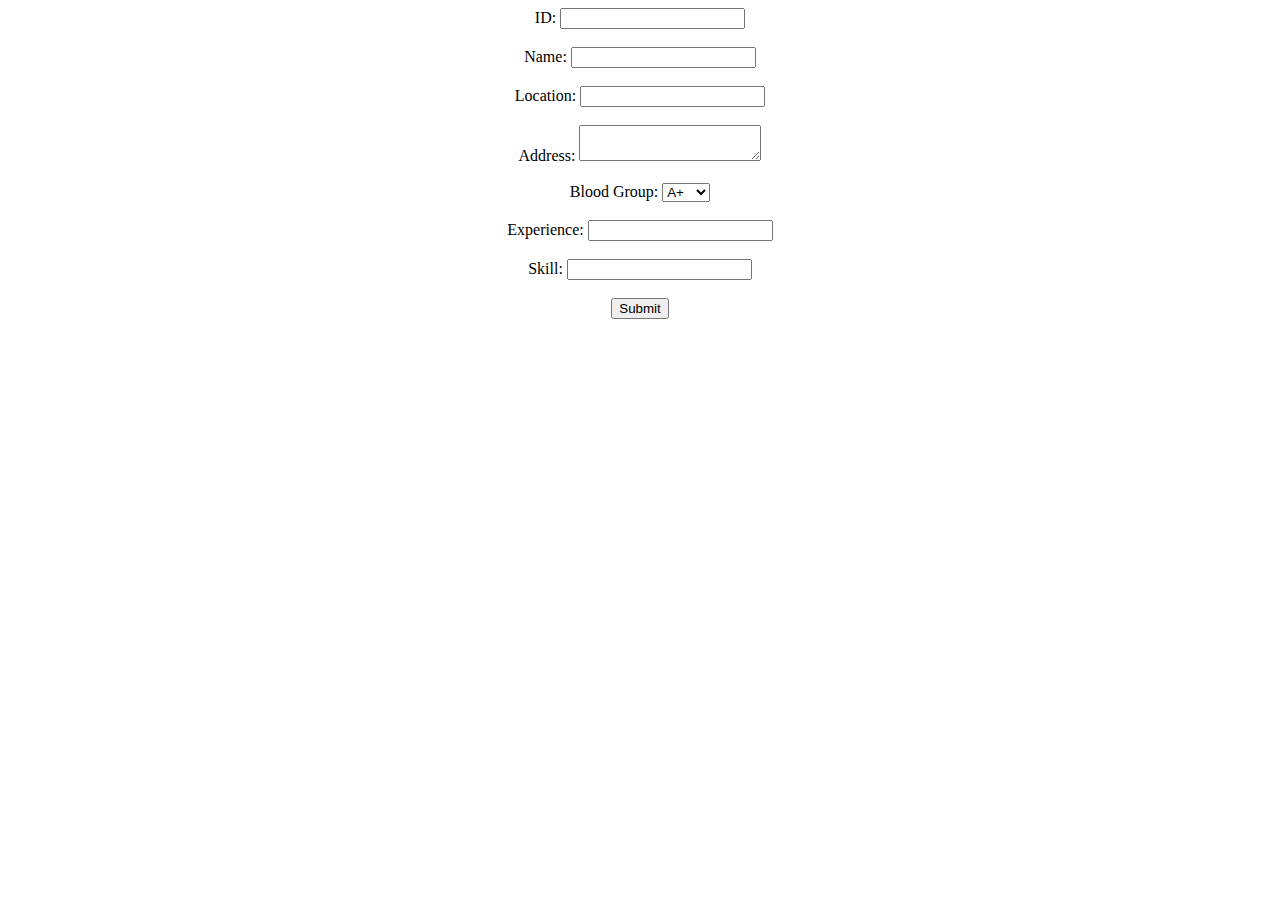
<file: index.html>
<html lang="en">
<head>      <script src="script.js"></script>
</head>
    <title> Employee Document</title>
</head>
<body>
    <div><form id="employee-form" align="center">
        <label for="id">ID:</label>
        <input type="text" id="id" name="id" required><br><br>
        
        <label for="name">Name:</label>
        <input type="text" id="name" name="name" required><br><br>
        
        <label for="location">Location:</label>
        <input type="text" id="location" name="location" required><br><br>
        
        <label for="address">Address:</label>
        <textarea id="address" name="address" required></textarea><br><br>
        
        <label for="blood-group">Blood Group:</label>
        <select id="blood-group" name="blood-group">
          <option value="A+">A+</option>
          <option value="A-">A-</option>
          <option value="B+">B+</option>
          <option value="B-">B-</option>
          <option value="O+">O+</option>
          <option value="O-">O-</option>
          <option value="AB+">AB+</option>
          <option value="AB-">AB-</option>
        </select><br><br>
        
        <label for="experience">Experience:</label>
        <input type="number" id="experience" name="experience" required><br><br>
        
        <label for="skill">Skill:</label>
        <input type="text" id="skill" name="skill" required><br><br>
        
        <button type="submit" id="submit">Submit</button>
    
      </form></div>
      <!-- <script src="script1.js"></script> -->
</body>
</html>
</file>
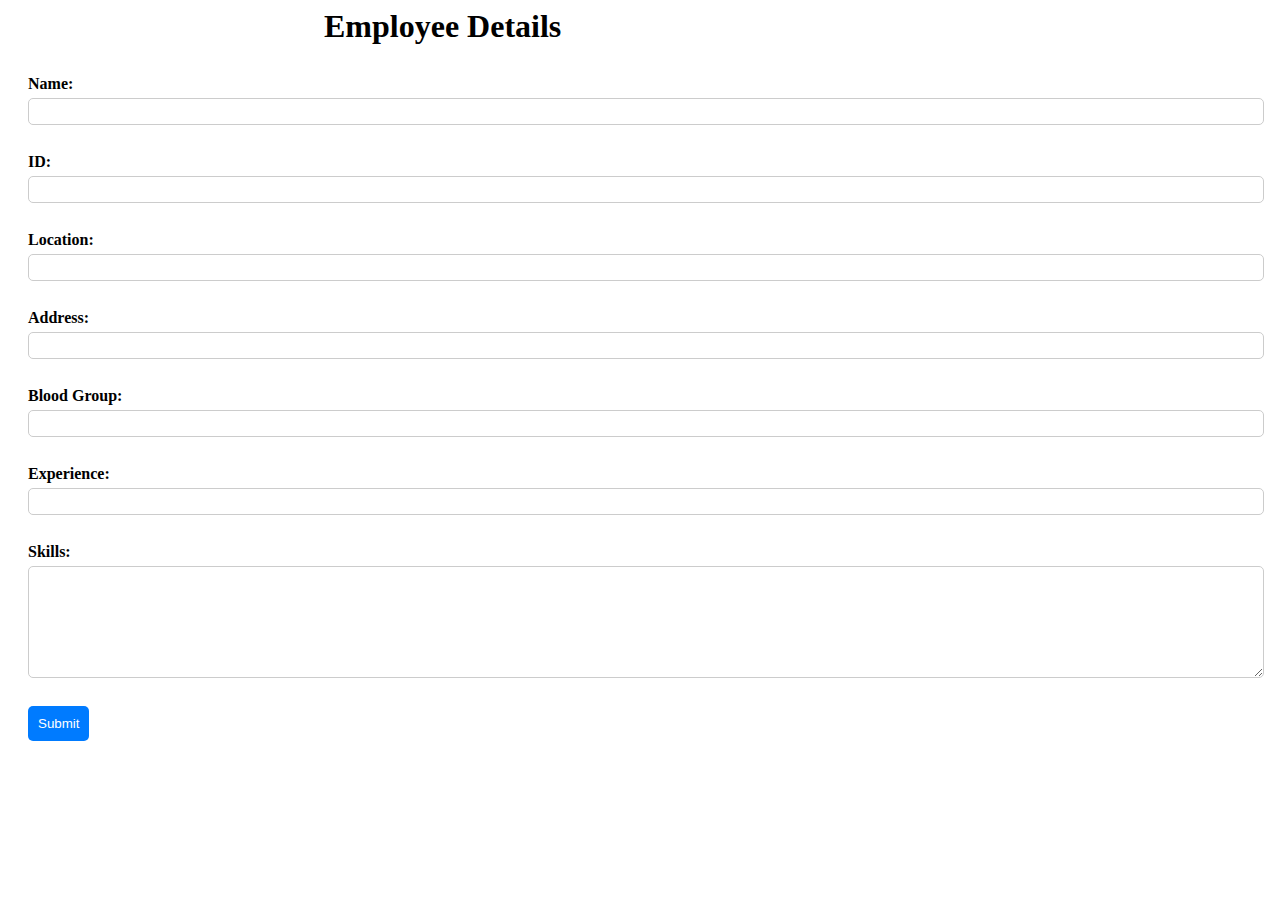
<file: ajax.html>
<!DOCTYPE html>
<html lang="en">
<head>
    <meta charset="UTF-8">
    <meta http-equiv="X-UA-Compatible" content="IE=edge">
    <meta name="viewport" content="width=device-width, initial-scale=1.0">
    <title>Document</title>
    <script src="https://ajax.googleapis.com/ajax/libs/jquery/2.1.3/jquery.min.js"></script>
    <link rel="stylesheet" href="style1.css" type="text/css">
</head>
<body>
    <h1 style="margin: auto; width: 50%;">Employee Details</h1>
    <form id="employee-form">
        <label for="name">Name:</label>
        <input type="text" id="name" name="name"><br>

        <label for="id">ID:</label>
        <input type="text" id="id" name="id"><br>

        <label for="location">Location:</label>
        <input type="text" id="location" name="location"><br>

        <label for="address">Address:</label>
        <input type="text" id="address" name="address"><br>

        <label for="blood-group">Blood Group:</label>
        <input type="text" id="blood-group" name="blood-group"><br>

        <label for="experience">Experience:</label>
        <input type="text" id="experience" name="experience"><br>

        <label for="skills">Skills:</label>
        <textarea id="skills" name="skills"></textarea><br>

        <button type="button" onclick="submitEmployee()">Submit</button>
    </form>
    <script>
        function submitEmployee() {
            var formData = {
                'name': $('#name').val(),
                'id': $('#id').val(),
                'location': $('#location').val(),
                'address': $('#address').val(),
                'blood-group': $('#blood-group').val(),
                'experience': $('#experience').val(),
                'skills': $('#skills').val()
            };

            $.ajax({
                type: 'POST',
                url: 'http://localhost:8080', // Replace with your server-side script URL
                data: formData,
                dataType: 'json',
                encode: true
            })
            .done(function(data) {
                console.log(data);
                alert('Employee added successfully');
            })
            .fail(function(jqXHR, textStatus, errorThrown) {
                console.error(textStatus, errorThrown);
                alert('Error adding employee');
            });
        }
    </script>
</body>
</html>
</file>
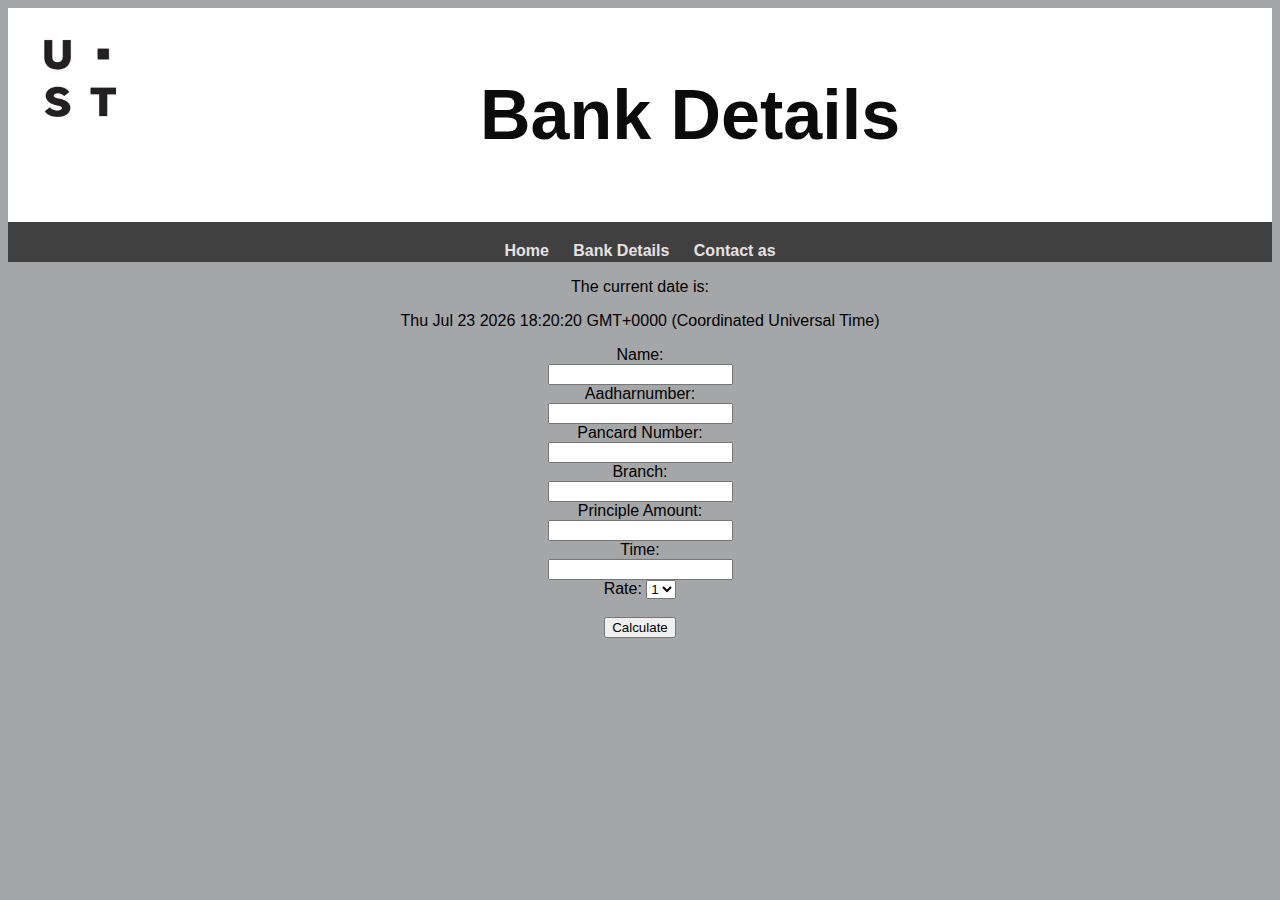
<file: Bank.html>
<!DOCTYPE html>
<html lang="language">
    <head><title>Ust bank details</title>
        <style>
            * {
              box-sizing: border-box;
            }
            
            body {
              font-family: Arial, Helvetica, sans-serif;
              background-color: #a5a6a7;
            }
            
            /* Style the header */
            header {
              background-color: #ffffff;
              padding: 20px;
              text-align: center;
              font-size: 35px;
              color: rgb(12, 11, 11);
            }
            
            /* Create two columns/boxes that floats next to each other */
            nav {
              float: center;
              width: 100%;
              height: 30px; /* only for demonstration, should be removed */
              background: #414040;
              padding: 20px;
              text-align: center;
            }
            
            nav a{
                color: #e6e2e2;
                text-decoration:none;
                padding: 10px;
            }
            
            article {
              float: left;
              padding: 20px;
              width: 70%;
              background-color: #f1f1f1;
              height: 300px; /* only for demonstration, should be removed */
            }
            
            /* Clear floats after the columns */
            section::after {
              content: "";
              display: table;
              clear: both;
            }
            
            /* Style the footer */
            footer {
              background-color: #777;
              padding: 10px;
              text-align: center;
              color: rgb(17, 17, 17);
            }
            
            /* Responsive layout - makes the two columns/boxes stack on top of each other instead of next to each other, on small screens */
            @media (max-width: 600px) {
              nav, article {
                width: 100%;
                height: auto;
              }
            }
            </style>
            </head>
    <body >
        <header>
            <img src="ust.jpg.webp" width="100" height="100" align="left">
            <H1 style="text-align:center"><B>Bank Details</B></H1>
          </header>
          
          <section>
            <nav>
              <b><a href="homepage.html">Home</a>
                <a href="#">Bank Details</a>
                <a href="#FOOT">Contact as</a></b>
              
            </nav></section>
     
    <form id="interest-form" align="center">
        <body>
            <p>The current date is:</p>
            <p id="current-date"></p>
        
            <script>
              var currentDate = new Date();
              document.getElementById("current-date").innerHTML = currentDate;
            </script>

        <label for="name">Name:</label><br>
        <input type="text" id="name" name="Name"><br>
        <label for="aadharnumber">Aadharnumber:</label><br>
        <input type="text" id="aadhar" name="Aadharnumber" pattern="[0-9]{12}" required><br>
        <label for="pancard">Pancard Number:</label><br>
        <input type="text" id="pan" name="Pancard"  required><br>
        <label for="branch">Branch:</label><br>
        <input type="text" id="branch" name="Branch"><br>
        <label for="amount">Principle Amount:</label><br>
        <input type="number" id="amt" name="Amount"><br>
        <label for="branch">Time:</label><br>
        
        <input type="number" id="time" name="time" required><br>
        
        <label for="rate">Rate:</label>
        <select id="rate" name="Rate">
        <option value="1">1</option>
        <option value="2">2</option>
        <option value="3" >3</option>
        <option value="4">4</option>
        <option value="5">5</option>
        <option value="6">6</option>
        <option value="7">7</option>
        <option value="8">8</option>
        </select><br><br>
        <button type="submit" value="Submit" onclick="calculateInterest()">Calculate</button>
      </form>
        <p id ="interest-result"></p>
      
      <script>
        

   function calculateInterest() {
  // Get form input values
  const principal = document.getElementById("amt").value;
  const rate = document.getElementById("rate").value;
  const time = document.getElementById("time").value;
  var panInput = document.getElementById("pan");
  var aadhar = document.getElementById("aadhar").value;
  var aadhaarRegex = /^\d{12}$/;
  var name = document.getElementById("name").value;
var panRegex = /[A-Z]{5}[0-9]{4}[A-Z]{1}/;
        if (!panRegex.test(panInput.value)) {
          alert("Invalid PAN number. Please enter a valid PAN number.");
          panInput.focus();
        }
        if (!aadhaarRegex.test(aadhar)) {
          alert("Invalid Aadhaar number. Please enter a 12-digit number.");
          return false;
        }

  // Calculate interest
  const interest = (principal * rate * time) / 100;
 
	

	// Display the form data on the page
	// document.getElementById("form-data").innerHTML = "<p>Name: " + name + "</p><p>Aadhar No: " + aadhar + "</p><p>PAN number: " + panInput + "</p>";
  

  // Display input values and interest
  const resultElement = document.getElementById("interest-result");
  resultElement.innerHTML = `Input values: Name = ${name}, Principal amount = ${principal}, Interest rate = ${rate}, Time period = ${time}<br>Interest = ${interest}`;
}
      </script>
      <!-- <footer id="FOOT">
        <p><i><b>Contact As</b></i></p>
        <img src="PHONE.jpg" width="30" height="40"> 9745896745<br>
        <div></div><img src="home.jpg" width="30" height="40"> TechnoPark Phase II, Service Rd, Kulathoor, Thiruvananthapuram, Kerala 695583</div>
      </footer> -->
      
     

    </body>
</html>
</file>
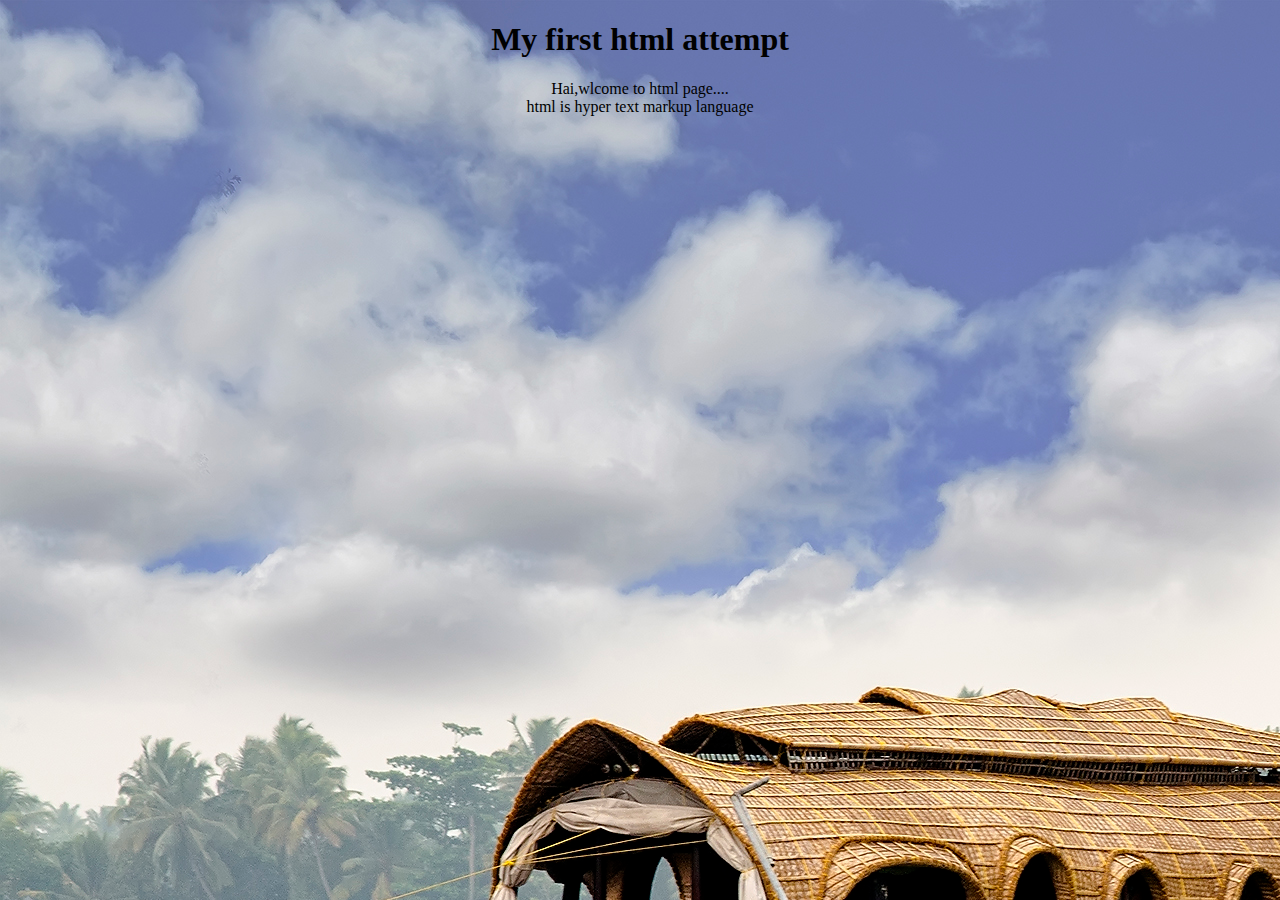
<file: hello.html>
<!DOCTYPE html>
<html>
    <head><title>first html attempt</title></head>
    <body background="img1.jpg.jpg">
       <center><h1>My first html attempt</h1></center> 
       <center><p>Hai,wlcome to html page....<br> html is hyper text markup language </p></center>
    </body>
</html>
</file>
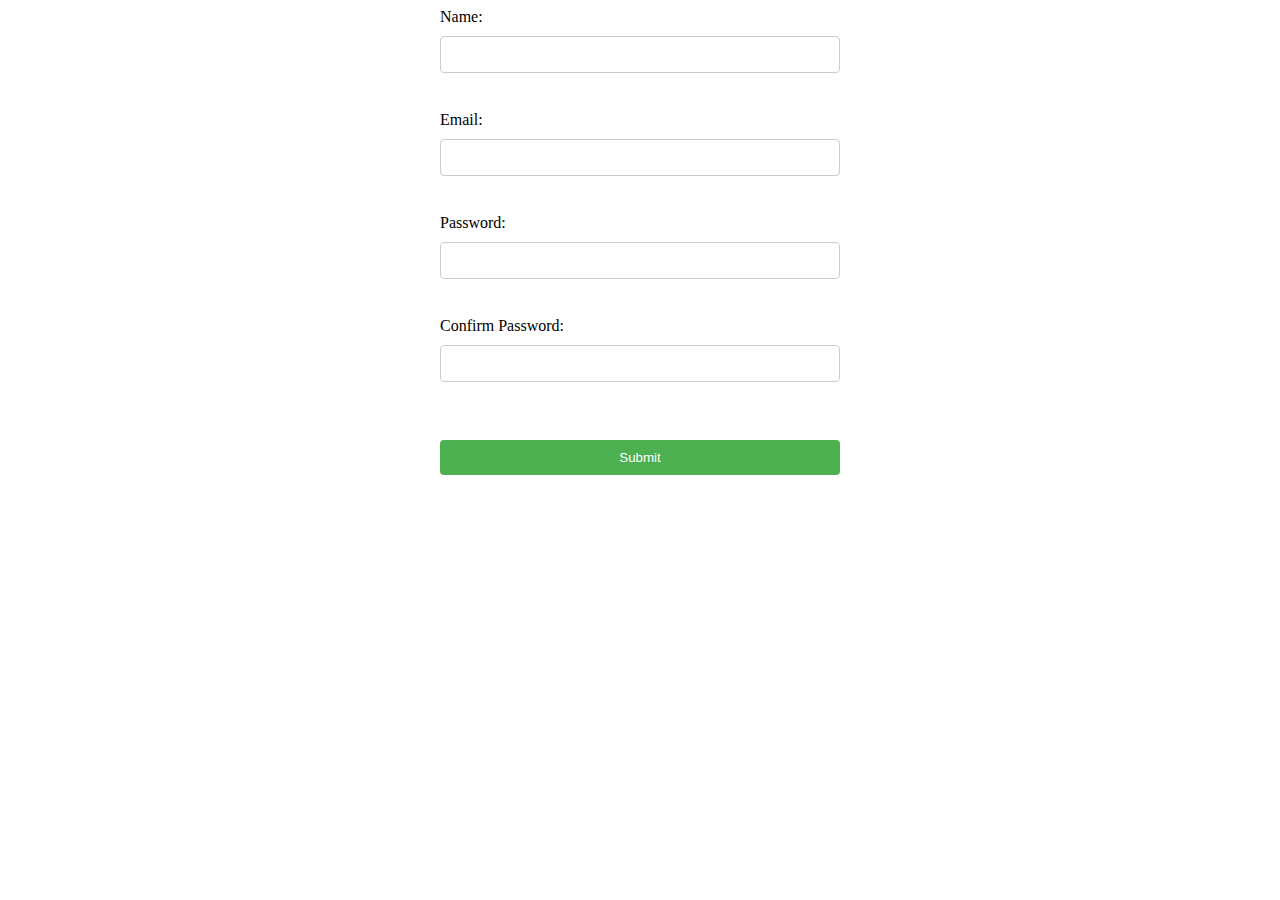
<file: QS4.html>
<!DOCTYPE html>
<html>
<head>
  <title>User Data Form</title>
  <style>
    form {
    display: flex;
    flex-direction: column;
    width: 400px;
    margin: 0 auto;
  }
  
  label {
    margin-bottom: 10px;
  }
  
  input,
  select,
  textarea {
    padding: 10px;
    margin-bottom: 20px;
    border: 1px solid #ccc;
    border-radius: 4px;
  }
  
  input:focus,
  select:focus,
  textarea:focus {
    outline: none;
    border: 1px solid #555;
  }
  
  button[type="submit"] {
    background-color: #4CAF50;
    color: white;
    padding: 10px 20px;
    border: none;
    border-radius: 4px;
    cursor: pointer;
    margin-top: 20px;
  }
  
  button[type="submit"]:hover {
    background-color: #3e8e41;
  }
  
  /* error message styling */
  
  .error {
    color: red;
    margin-top: 5px;
  }
  
  /* success message styling */
  
  .success {
    color: green;
    margin-top: 5px;
  }
  
  /* password strength meter styling */
  
  #password-strength-meter {
    display: flex;
    margin-top: 10px;
  }
  
  #password-strength-meter > div {
    height: 10px;
    margin-right: 5px;
    background-color: #DDD;
  }
  
  #password-strength-meter .weak {
    background-color: #F44336;
  }
  
  #password-strength-meter .medium {
    background-color: #FFC107;
  }
  
  #password-strength-meter .strong {
    background-color: #4CAF50;
  }
  
  #password-strength-meter .very-strong {
    background-color: #2196F3;
  }
  

  </style>
</head>
<body>
  <form id="userDataForm">
    <label for="name">Name:</label>
    <input type="text" id="name" name="name" required><br>

    <label for="email">Email:</label>
    <input type="email" id="email" name="email" required><br>

    <label for="password">Password:</label>
    <input type="password" id="password" name="password" pattern="^(?=.*[A-Za-z])(?=.*\d)[A-Za-z\d]{8,}$" 
    title="Password must be at least 8 characters long and contain at least one letter and one number." required><br>

    <label for="confirmPassword">Confirm Password:</label>
    <input type="password" id="confirmPassword" name="confirmPassword" required><br>

    <button type="submit">Submit</button>
  </form>

  <div id="submissionMessage"></div>

  <script>
    const form = document.getElementById('userDataForm');
    const submissionMessage = document.getElementById('submissionMessage');

    form.addEventListener('submit', function(event) {
      event.preventDefault();

      let isValid = true;

      const nameInput = form.querySelector('#name');
      const emailInput = form.querySelector('#email');
      const passwordInput = form.querySelector('#password');
      const confirmPasswordInput = form.querySelector('#confirmPassword');

      const name = nameInput.value;
      const email = emailInput.value;
      const password = passwordInput.value;
      const confirmPassword = confirmPasswordInput.value;

      // Validate name input
      if (name.trim() === '') {
        nameInput.setCustomValidity('Name is required');
        isValid = false;
      } else {
        nameInput.setCustomValidity('');
      }

      // Validate email input
      if (email.trim() === '') {
        emailInput.setCustomValidity('Email is required');
        isValid = false;
      } else if (!/^\S+@\S+\.\S+$/.test(email)) {
        emailInput.setCustomValidity('Invalid email format');
        isValid = false;
      } else {
        emailInput.setCustomValidity('');
      }

      // Validate password input
      if (password.trim() === '') {
        passwordInput.setCustomValidity('Password is required');
        isValid = false;
      } else if (password !== confirmPassword) {
        confirmPasswordInput.setCustomValidity('Passwords do not match');
        isValid = false;
      } else {
        confirmPasswordInput.setCustomValidity('');
        if (!/^(?=.*[A-Za-z])(?=.*\d)[A-Za-z\d]{8,}$/.test(password)) {
          passwordInput.setCustomValidity('Password must be at least 8 characters long and contain at least one letter and one number.');
          isValid = false;
        } else {
          passwordInput.setCustomValidity('');
        }
      }

      // Submit form if all inputs are valid
      if (isValid) {
        submissionMessage.textContent = 'Submitting...';
        setTimeout(function() {
          submissionMessage.textContent = 'Submitted!';
          form.reset();
        }, 2000);
      }
    });
  </script>
</body>
</html>
</file>
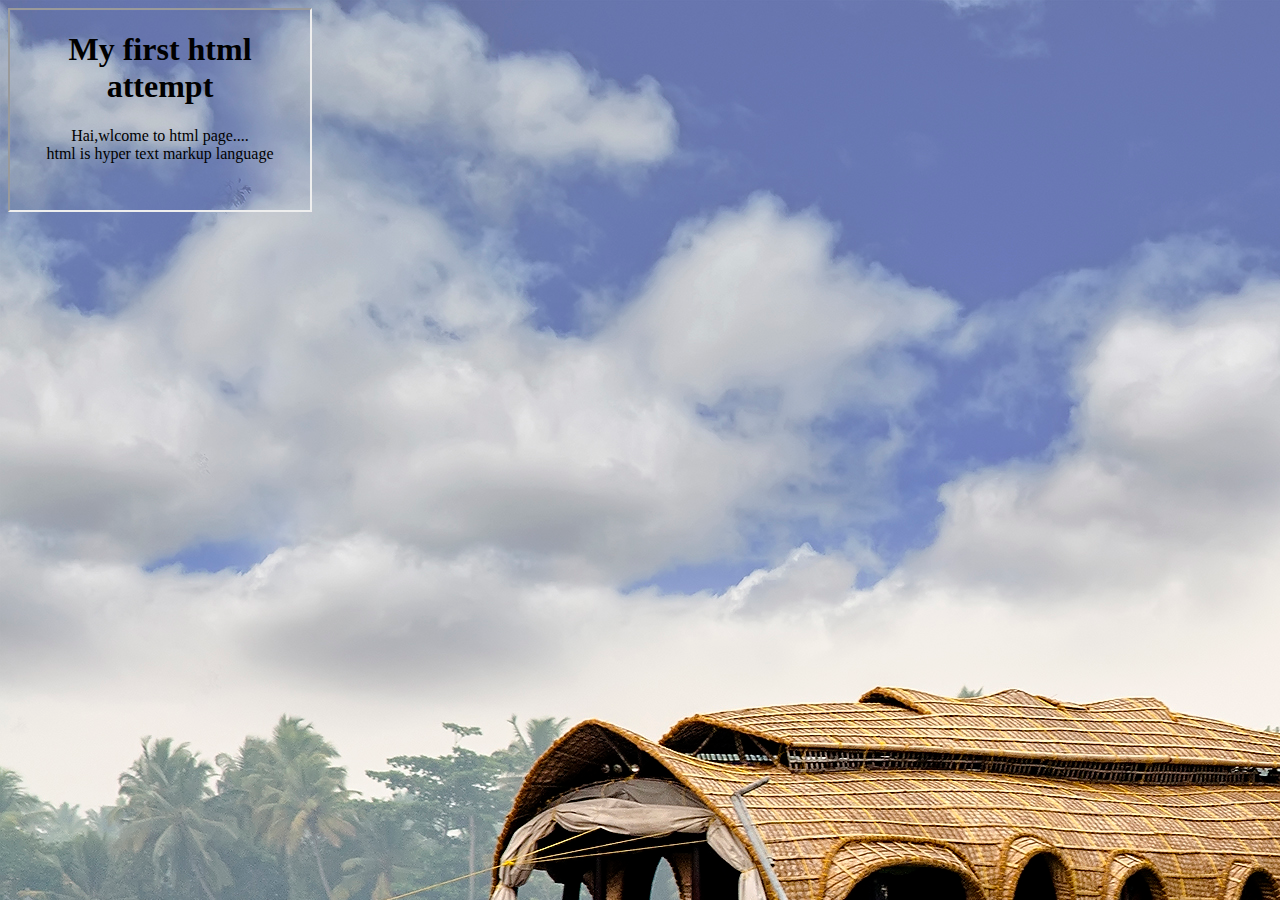
<file: yy.html>
<!DOCTYPE html>
<html>
    <head><title>first html attempt</title></head>
    <body background="img1.jpg.jpg">
        <iframe src="hello.html" height="200" width="300" title="Iframe Example"></iframe>
    </body>
</html>
</file>
<file: style1.css>
form {
    display: flex;
    flex-direction: column;
    align-items: flex-start;
    margin: 20px;
  }
  
  label {
    margin-top: 10px;
    margin-bottom: 5px;
    font-weight: bold;
  }
  
  input[type="text"],
  textarea {
    width: 100%;
    padding: 5px;
    border: 1px solid #ccc;
    border-radius: 5px;
  }
  
  textarea {
    height: 100px;
  }
  
  button {
    margin-top: 10px;
    padding: 10px;
    background-color: #007bff;
    color: #fff;
    border: none;
    border-radius: 5px;
    cursor: pointer;
  }
  
  button:hover {
    background-color: #0069d9;
  }
</file>
